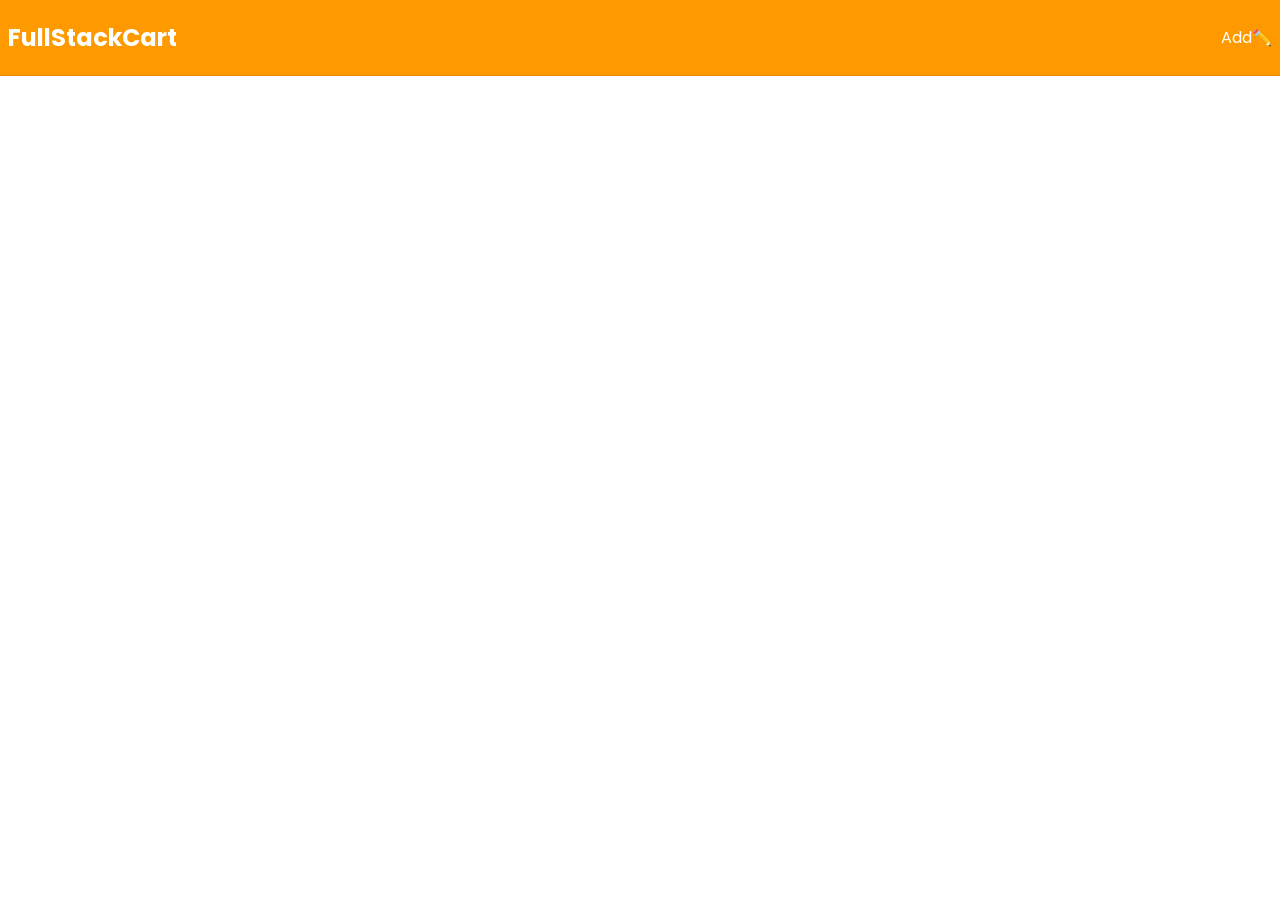
<file: ecommerce5(shopping_cart)/ShoppingCartApp/index.html>
<!DOCTYPE html>
<html lang="en">
<head>
    <meta charset="UTF-8" />
    <meta name="viewport" content="width=device-width, initial-scale=1.0" />
    <title>Item 04: CRUD Operation on Shopping Cart</title>
    <link rel="preload" href="css/styles.css" as="style" />
    <link rel="stylesheet" href="css/styles.css" />
    <link rel="preconnect" href="https://fonts.googleapis.com" />
    <link rel="preconnect" href="https://fonts.gstatic.com" crossorigin />
    <link
            href="https://fonts.googleapis.com/css2?family=Poppins&display=swap"
            rel="stylesheet"
    />
</head>

<body>
<header>
    <nav>
        <h1><a href="/index.html">FullStackCart</a></h1>
    </nav>
    <nav>
        <a href="/add.html" class="button">Add✏️</a>
    </nav>
</header>
<main id="productContainer"></main>
<script src="js/index.js" async></script>
</body>
</html>
</file>
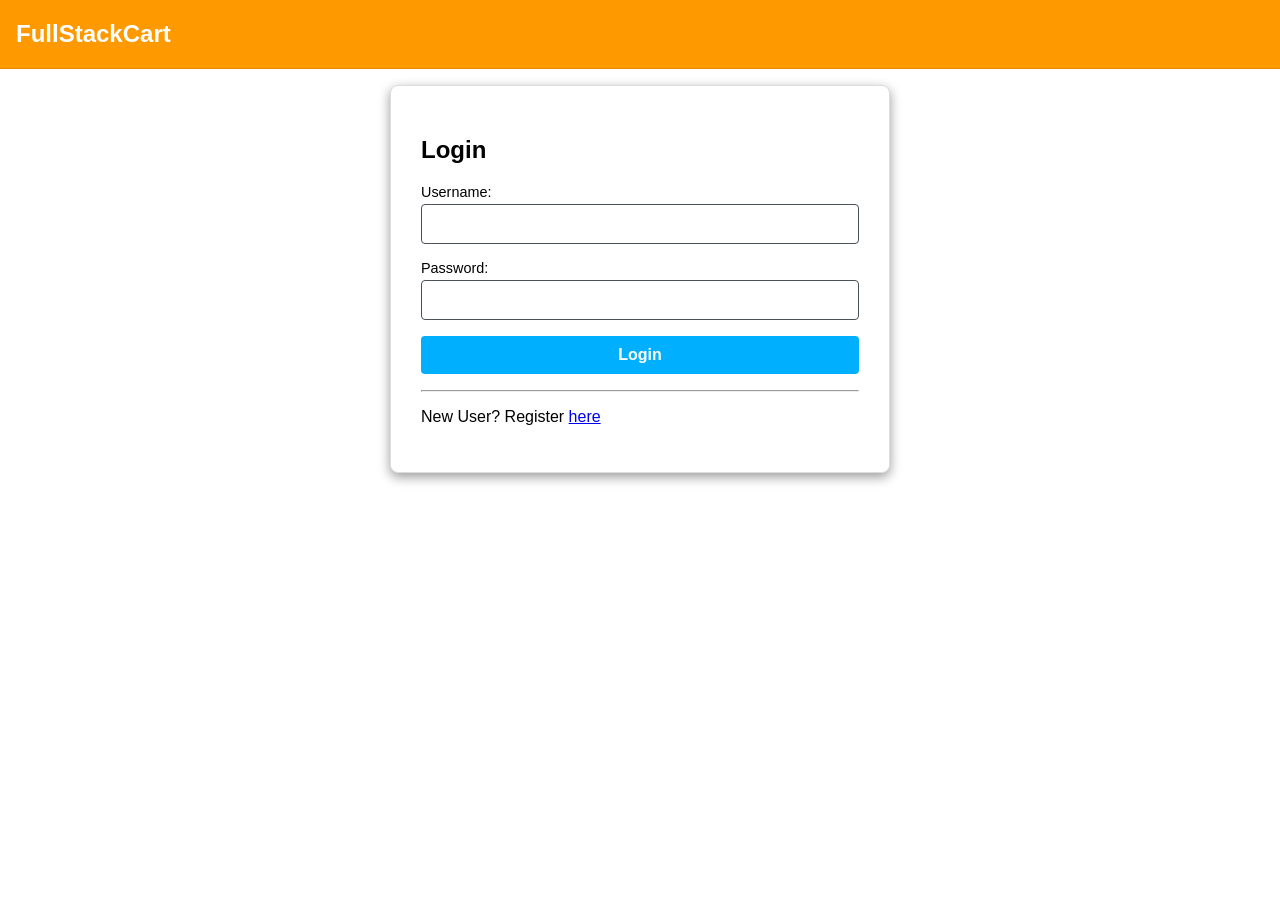
<file: ecommerce6(FullStackCart)/activity_personalize_shopping_cart(front)/index.html>
<!DOCTYPE html>
<html lang="en">
  <head>
    <meta charset="UTF-8" />
    <meta name="viewport" content="width=device-width, initial-scale=1.0" />
    <title>Activity Personalize Shopping Cart</title>
    <link rel="stylesheet" href="css/styles.css" />
    <link rel="preconnect" href="https://fonts.googleapis.com" />
    <link rel="preconnect" href="https://fonts.gstatic.com" crossorigin />
    <link
      href="https://fonts.googleapis.com/css2?family=Poppins&display=swap"
      rel="stylesheet"
    />
  </head>

  <body>
    <header>
      <nav>
        <h1><a href="/index.html">FullStackCart</a></h1>
      </nav>
      <nav id="search-bar">
        <form id="searchForm" action="/search" method="get">
          <input
            type="text"
            id="searchInput"
            name="query"
            placeholder="search name or category"
          />
          <button type="submit" aria-label="Search">🔍</button>
        </form>
      </nav>
      <nav id="nav-buttons">
        <a
          href="/add.html"
          class="button"
          id="add-product-button"
          aria-label="Add Product"
          >✏️</a
        >
        <a
          href="/cart.html"
          class="button"
          id="add-cart-button"
          aria-label="View Cart"
          >🛒</a
        >
        <a
          href="/login.html"
          class="button"
          id="logout-button"
          aria-label="Logout"
          >↪️</a
        >
      </nav>
    </header>
    <main id="productContainer"></main>
    <script src="js/login.js" async></script>
    <script src="js/index.js" async></script>
  </body>
</html>
</file>
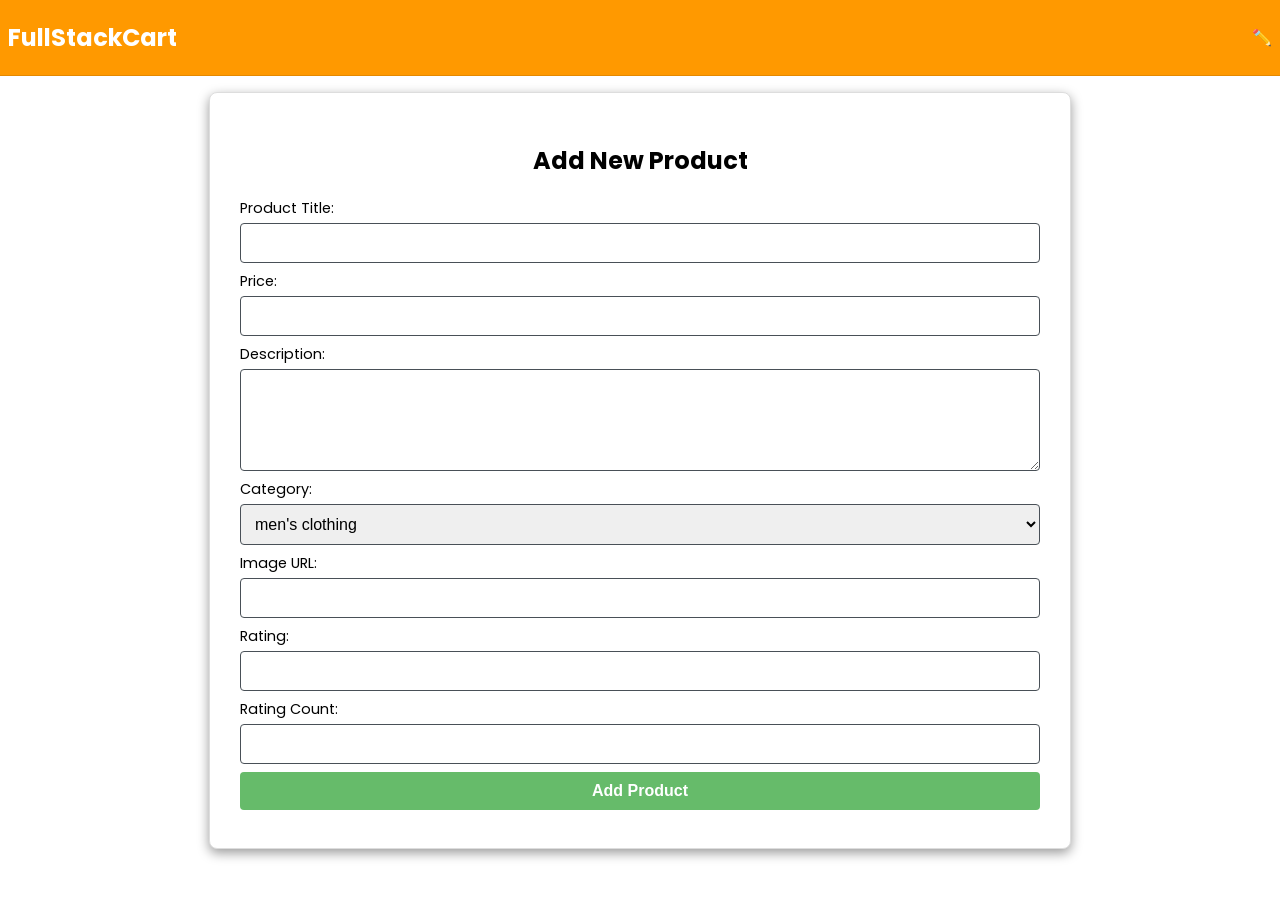
<file: ecommerce5(shopping_cart)/ShoppingCartApp/add.html>
<!DOCTYPE html>
<html lang="en">
<head>
    <meta charset="UTF-8" />
    <meta name="viewport" content="width=device-width, initial-scale=1.0" />
    <title>Item 04: CRUD Operation on Shopping Cart</title>
    <link rel="preload" href="css/styles.css" as="style" />
    <link rel="stylesheet" href="css/styles.css" />
    <link rel="preconnect" href="https://fonts.googleapis.com" />
    <link rel="preconnect" href="https://fonts.gstatic.com" crossorigin />
    <link
            href="https://fonts.googleapis.com/css2?family=Poppins&display=swap"
            rel="stylesheet"
    />
</head>

<body>
<header>
    <nav>
        <h1><a href="/index.html">FullStackCart</a></h1>
    </nav>
    <nav>
        <a href="/add.html" class="button">✏️</a>
    </nav>
</header>

<main id="addProductContainer" class="add-product-container">
    <section class="add-product-card">
        <h2>Add New Product</h2>
        <form id="addProductForm" novalidate>
            <div class="form-group">
                <label for="title">Product Title:</label>
                <input type="text" id="title" name="title" required />
            </div>

            <div class="form-group">
                <label for="price">Price:</label>
                <input type="number" id="price" name="price" step="0.01" required />
            </div>

            <div class="form-group">
                <label for="description">Description:</label>
                <textarea id="description" name="description" required></textarea>
            </div>

            <div class="form-group">
                <label for="productCategory">Category:</label>
                <select name="category" id="productCategory" required>
                    <option value="mens_clothing">men's clothing</option>
                    <option value="womens_clothing">women's clothing</option>
                    <option value="jewelery">jewelery</option>
                    <option value="electronics">electronics</option>
                </select>
            </div>

            <div class="form-group">
                <label for="imageURL">Image URL: </label>
                <input type="url" id="imageURL" name="image-url" required />
            </div>

            <div class="form-group">
                <label for="rating">Rating: </label>
                <input
                        type="number"
                        id="rating"
                        name="rating"
                        min="0"
                        max="5"
                        step="0.1"
                        required
                />
            </div>

            <div class="form-group">
                <label for="ratingCount">Rating Count: </label>
                <input
                        type="number"
                        id="ratingCount"
                        name="rating-count"
                        min="0"
                        required
                />
            </div>

            <div class="form-group">
                <button type="submit" id="addProductButton">Add Product</button>
            </div>
        </form>
    </section>
</main>

<script src="js/add.js" async></script>
</body>
</html>
</file>
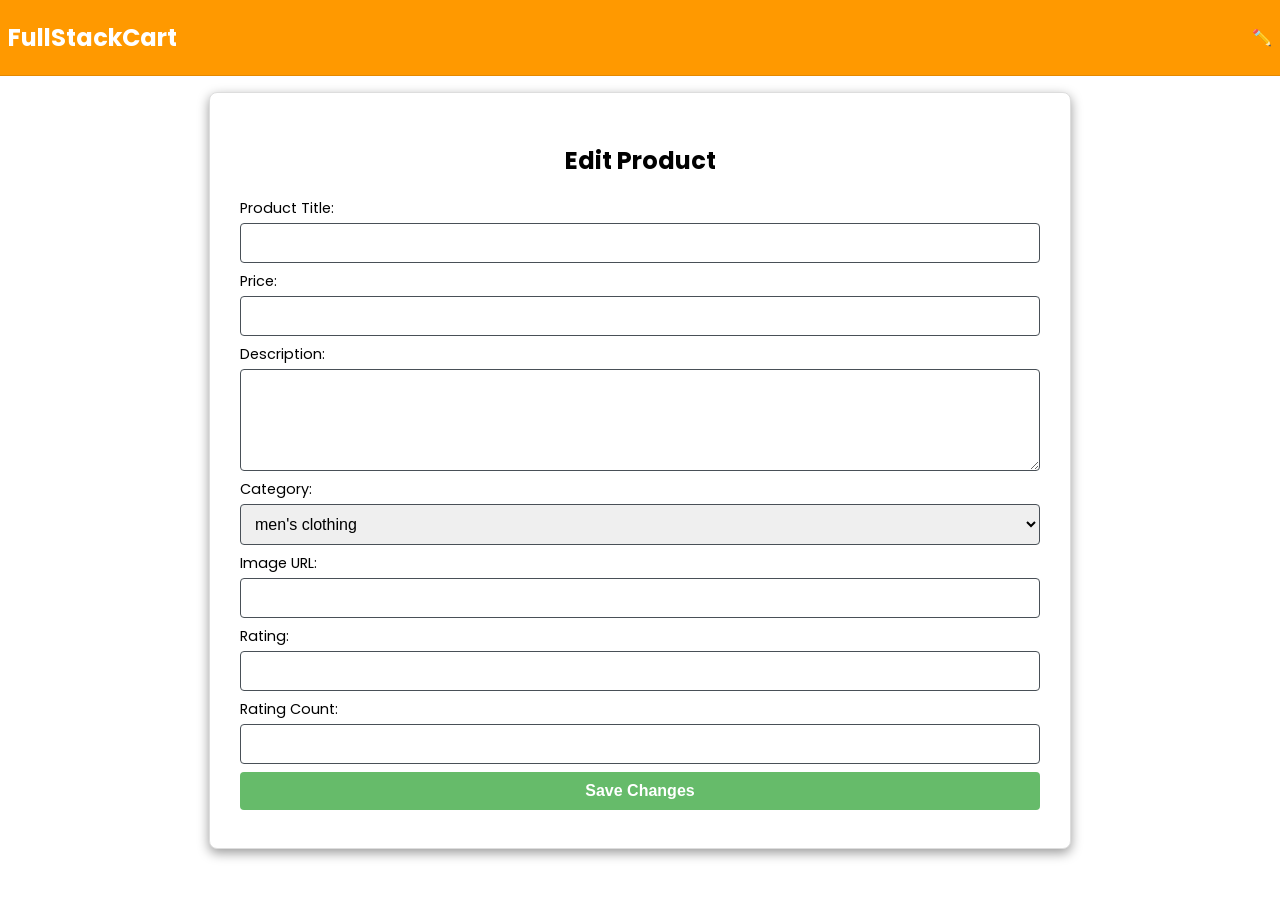
<file: ecommerce5(shopping_cart)/ShoppingCartApp/edit.html>
<!DOCTYPE html>
<html lang="en">
<head>
    <meta charset="UTF-8" />
    <meta name="viewport" content="width=device-width, initial-scale=1.0" />
    <title>Item 04: CRUD Operation on Shopping Cart</title>
    <link rel="preload" href="css/styles.css" as="style" />
    <link rel="stylesheet" href="css/styles.css" />
    <link rel="preconnect" href="https://fonts.googleapis.com" />
    <link rel="preconnect" href="https://fonts.gstatic.com" crossorigin />
    <link
            href="https://fonts.googleapis.com/css2?family=Poppins&display=swap"
            rel="stylesheet"
    />
</head>

<body>
<header>
    <nav>
        <h1><a href="/index.html">FullStackCart</a></h1>
    </nav>
    <nav>
        <a href="/add.html" class="button">✏️</a>
    </nav>
</header>

<main id="editProductContainer" class="edit-product-container">
    <section class="edit-product-card">
        <h2>Edit Product</h2>
        <form id="editProductForm" novalidate>
            <div class="form-group">
                <label for="title">Product Title:</label>
                <input type="text" id="title" name="title" required />
            </div>
            <div class="form-group">
                <label for="price">Price:</label>
                <input type="number" id="price" name="price" step="0.01" required />
            </div>
            <div class="form-group">
                <label for="description">Description:</label>
                <textarea id="description" name="description" required></textarea>
            </div>
            <div class="form-group">
                <label for="productCategory">Category:</label>
                <select name="category" id="productCategory" required>
                    <option value="mens_clothing">men's clothing</option>
                    <option value="womens_clothing">women's clothing</option>
                    <option value="jewelery">jewelery</option>
                    <option value="electronics">electronics</option>
                </select>
            </div>
            <div class="form-group">
                <label for="imageURL">Image URL:</label>
                <input type="url" id="imageURL" name="imageURL" required />
            </div>
            <div class="form-group">
                <label for="rating">Rating:</label>
                <input
                        type="number"
                        id="rating"
                        name="rating"
                        step="0.1"
                        min="0"
                        max="5"
                        required
                />
            </div>
            <div class="form-group">
                <label for="ratingCount">Rating Count:</label>
                <input
                        type="number"
                        id="ratingCount"
                        name="ratingCount"
                        min="0"
                        required
                />
            </div>

            <div class="form-group">
                <button type="submit" id="saveChangesButton">Save Changes</button>
            </div>
        </form>
    </section>
</main>

<script src="js/edit.js" async></script>
</body>
</html>
</file>
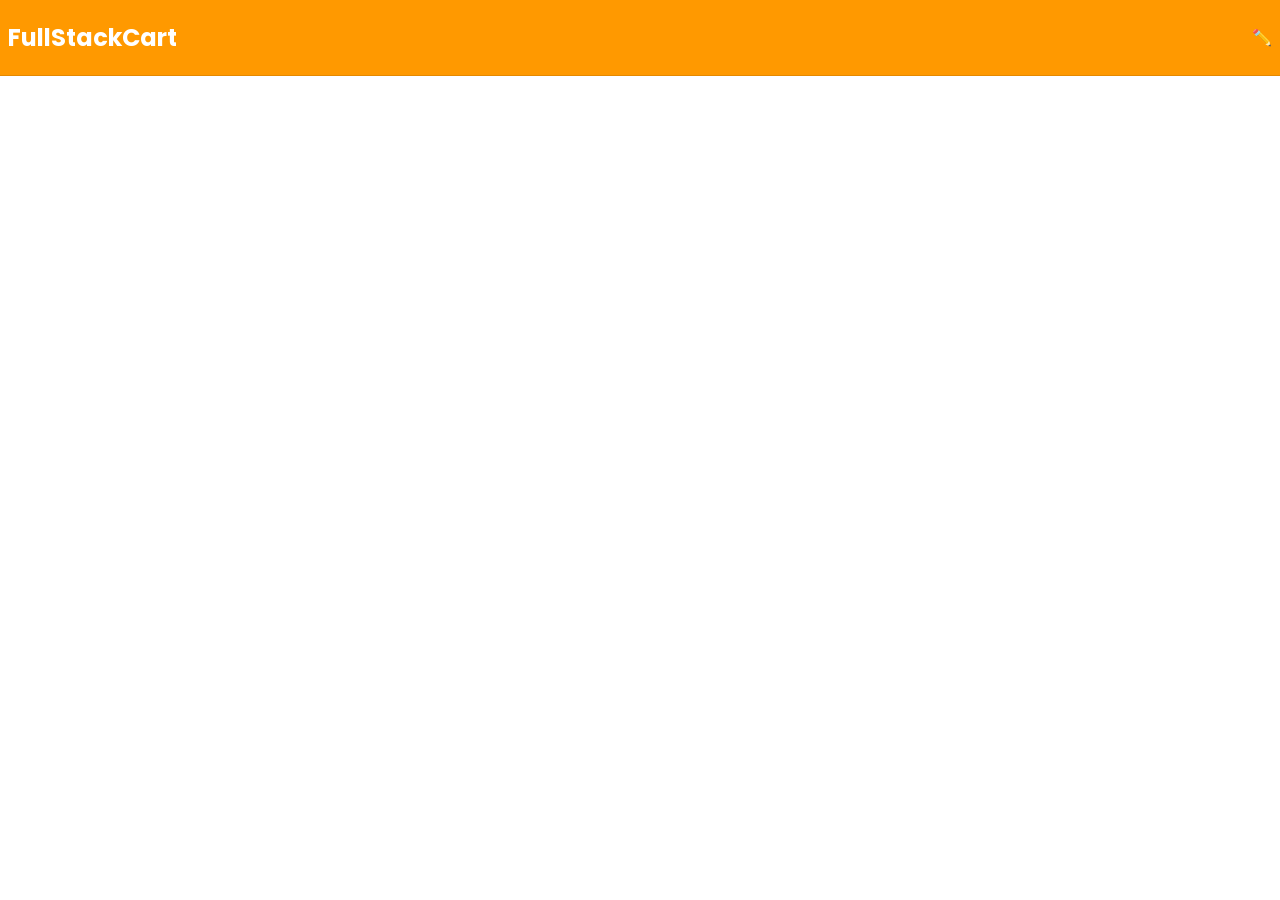
<file: ecommerce5(shopping_cart)/ShoppingCartApp/product.html>
<!DOCTYPE html>
<html lang="en">
<head>
    <meta charset="UTF-8" />
    <meta name="viewport" content="width=device-width, initial-scale=1.0" />
    <title>Item 04: CRUD Operation on Shopping Cart</title>
    <link rel="preload" href="css/styles.css" as="style" />
    <link rel="stylesheet" href="css/styles.css" />
    <link rel="preconnect" href="https://fonts.googleapis.com" />
    <link rel="preconnect" href="https://fonts.gstatic.com" crossorigin />
    <link
            href="https://fonts.googleapis.com/css2?family=Poppins&display=swap"
            rel="stylesheet"
    />
</head>

<body>
<header>
    <nav>
        <h1><a href="index.html">FullStackCart</a></h1>
    </nav>
    <nav>
        <a href="/add.html" class="button">✏️</a>
    </nav>
</header>

<main id="productDetailsContainer"></main>

<script src="js/product.js" async></script>
</body>
</html>
</file>
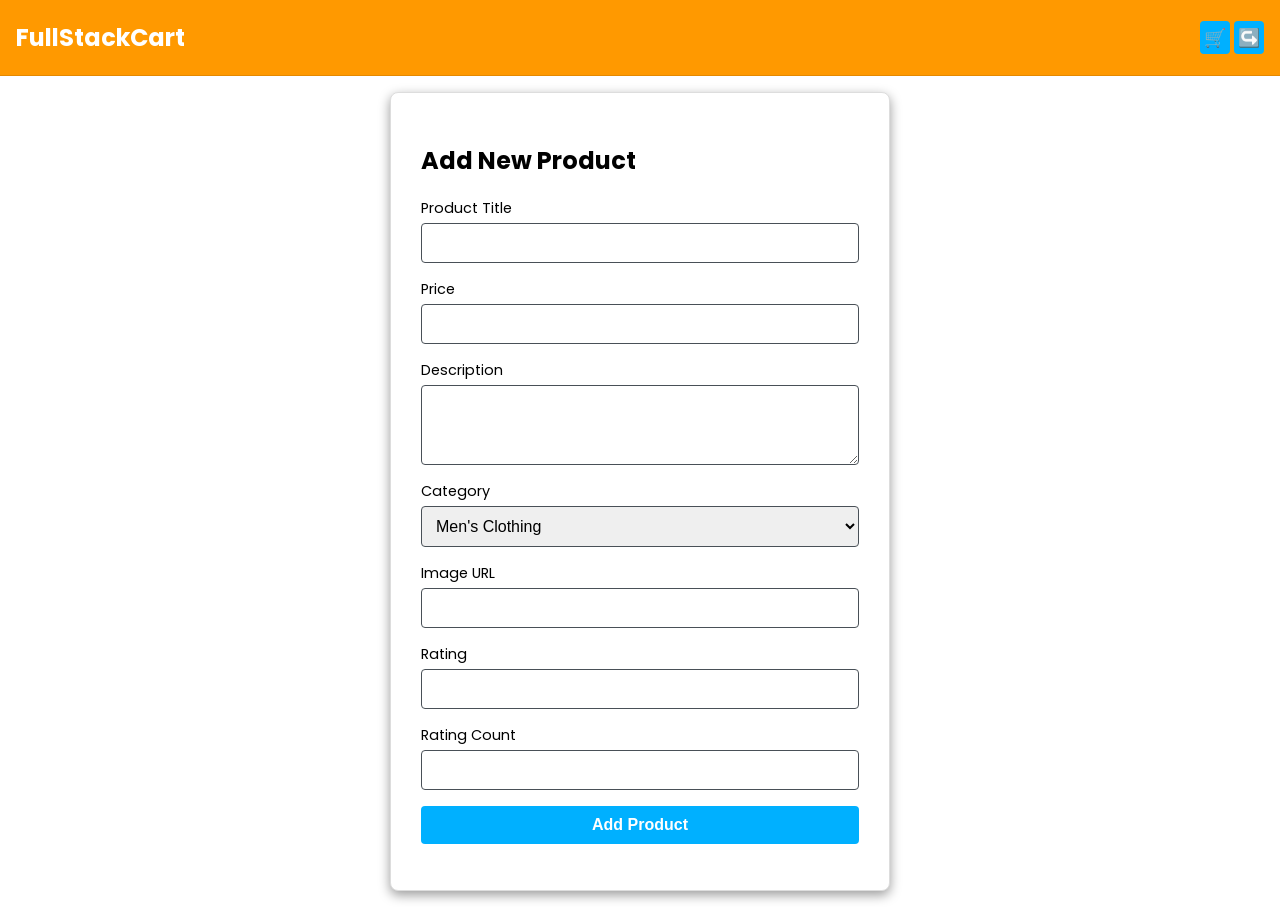
<file: ecommerce6(FullStackCart)/activity_personalize_shopping_cart(front)/add.html>
<!DOCTYPE html>
<html lang="en">
  <head>
    <meta charset="UTF-8" />
    <meta name="viewport" content="width=device-width, initial-scale=1.0" />
    <title>Add New Product - FullStackCart</title>
    <link rel="stylesheet" href="css/styles.css" />
    <link rel="preconnect" href="https://fonts.googleapis.com" />
    <link rel="preconnect" href="https://fonts.gstatic.com" crossorigin />
    <link
      href="https://fonts.googleapis.com/css2?family=Poppins&display=swap"
      rel="stylesheet"
    />
  </head>

  <body>
    <header>
      <nav>
        <h1><a href="/index.html">FullStackCart</a></h1>
      </nav>
      <nav id="nav-buttons">
        <a href="/add.html" class="button" id="add-product-button">✏️</a>
        <a href="/cart.html" class="button" id="add-cart-button">🛒</a>
        <a
          href="/login.html"
          class="button"
          id="logout-button"
          onclick="logout()"
          >↪️</a
        >
      </nav>
    </header>

    <main id="addProductContainer" class="add-product-container">
      <section class="add-product-card">
        <h2>Add New Product</h2>
        <form id="addProductForm" onsubmit="addProduct(event)" novalidate>
          <div class="form-group">
            <label for="title">Product Title</label>
            <input type="text" id="title" name="title" required />
          </div>

          <div class="form-group">
            <label for="price">Price</label>
            <input type="number" id="price" name="price" step="0.01" required />
          </div>

          <div class="form-group">
            <label for="description">Description</label>
            <textarea id="description" name="description" required></textarea>
          </div>

          <div class="form-group">
            <label for="productCategory">Category</label>
            <select name="category" id="productCategory" required>
              <option value="mens_clothing">Men's Clothing</option>
              <option value="womens_clothing">Women's Clothing</option>
              <option value="jewelery">Jewelery</option>
              <option value="electronics">Electronics</option>
            </select>
          </div>

          <div class="form-group">
            <label for="imageURL">Image URL</label>
            <input type="url" id="imageURL" name="image-url" required />
          </div>

          <div class="form-group">
            <label for="rating">Rating</label>
            <input
              type="number"
              id="rating"
              name="rating"
              min="0"
              max="5"
              step="0.1"
              required
            />
          </div>

          <div class="form-group">
            <label for="ratingCount">Rating Count</label>
            <input
              type="number"
              id="ratingCount"
              name="rating-count"
              min="0"
              required
            />
          </div>

          <div class="form-group">
            <button type="submit" id="addProductButton">Add Product</button>
          </div>
        </form>
      </section>
    </main>

    <script src="js/login.js" async></script>
    <script src="js/add.js" async></script>
  </body>
</html>
</file>
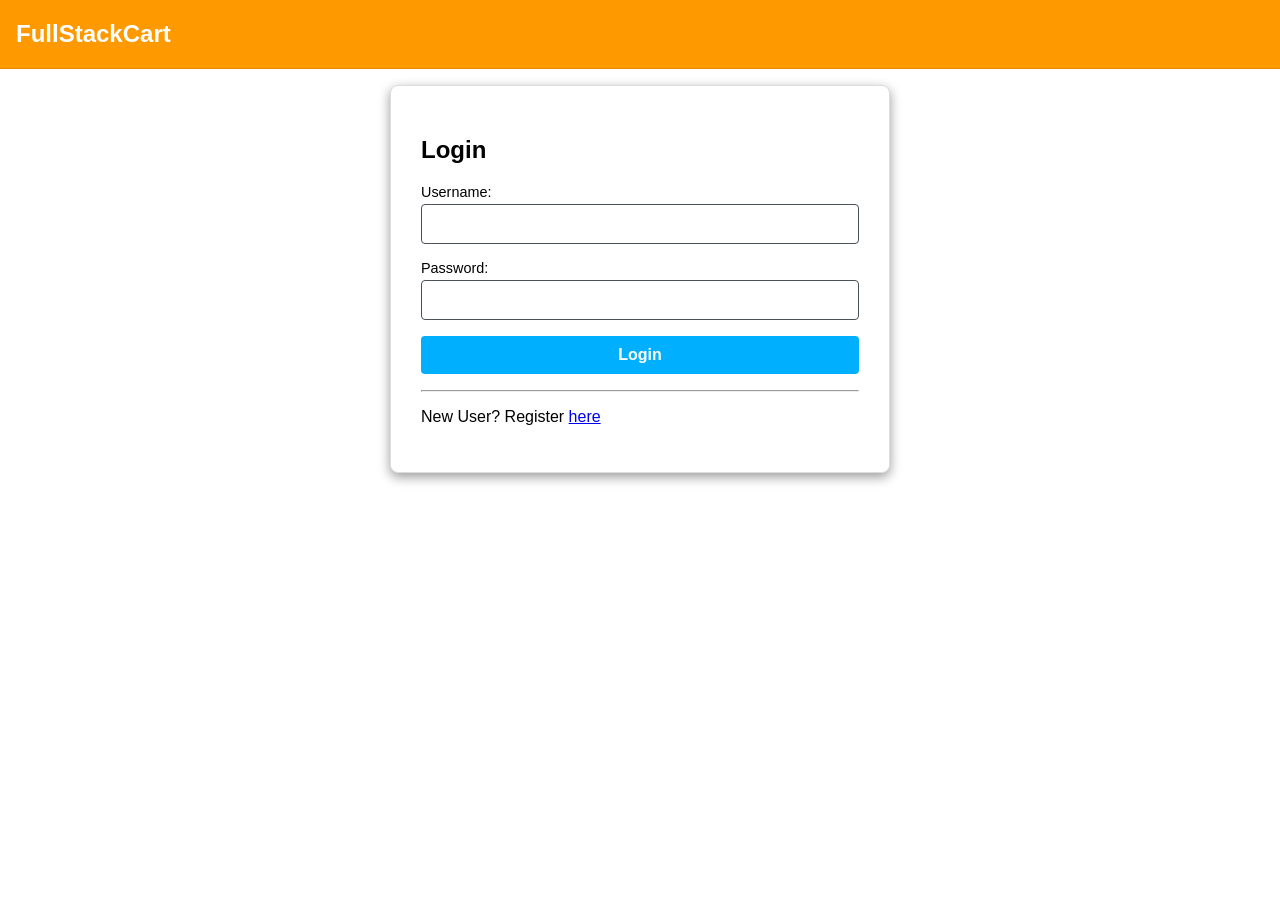
<file: ecommerce6(FullStackCart)/activity_personalize_shopping_cart(front)/cart.html>
<!DOCTYPE html>
<html lang="en">
  <head>
    <meta charset="UTF-8" />
    <meta name="viewport" content="width=device-width, initial-scale=1.0" />
    <title>Shopping Cart - FullStackCart</title>
    <link rel="stylesheet" href="css/styles.css" />
    <link rel="preconnect" href="https://fonts.googleapis.com" />
    <link rel="preconnect" href="https://fonts.gstatic.com" crossorigin />
    <link
      href="https://fonts.googleapis.com/css2?family=Poppins&display=swap"
      rel="stylesheet"
    />
  </head>

  <body>
    <header>
      <nav>
        <h1><a href="/index.html">FullStackCart</a></h1>
      </nav>
      <nav id="nav-buttons">
        <a href="/add.html" class="button" id="add-product-button">✏️</a>
        <a href="/cart.html" class="button" id="add-cart-button">🛒</a>
        <a
          href="/login.html"
          class="button"
          id="logout-button"
          onclick="logout()"
          >↪️</a
        >
      </nav>
    </header>

    <main id="cartContainer" class="cart-container">
      <section class="cart-items" id="cartItems"></section>
      <section class="cart-summary">
        <h2>Order Summary</h2>
        <p id="totalPrice">Total: $0.00</p>
      </section>
    </main>

    <script src="js/login.js" async></script>
    <script src="js/cart.js" async></script>
  </body>
</html>
</file>
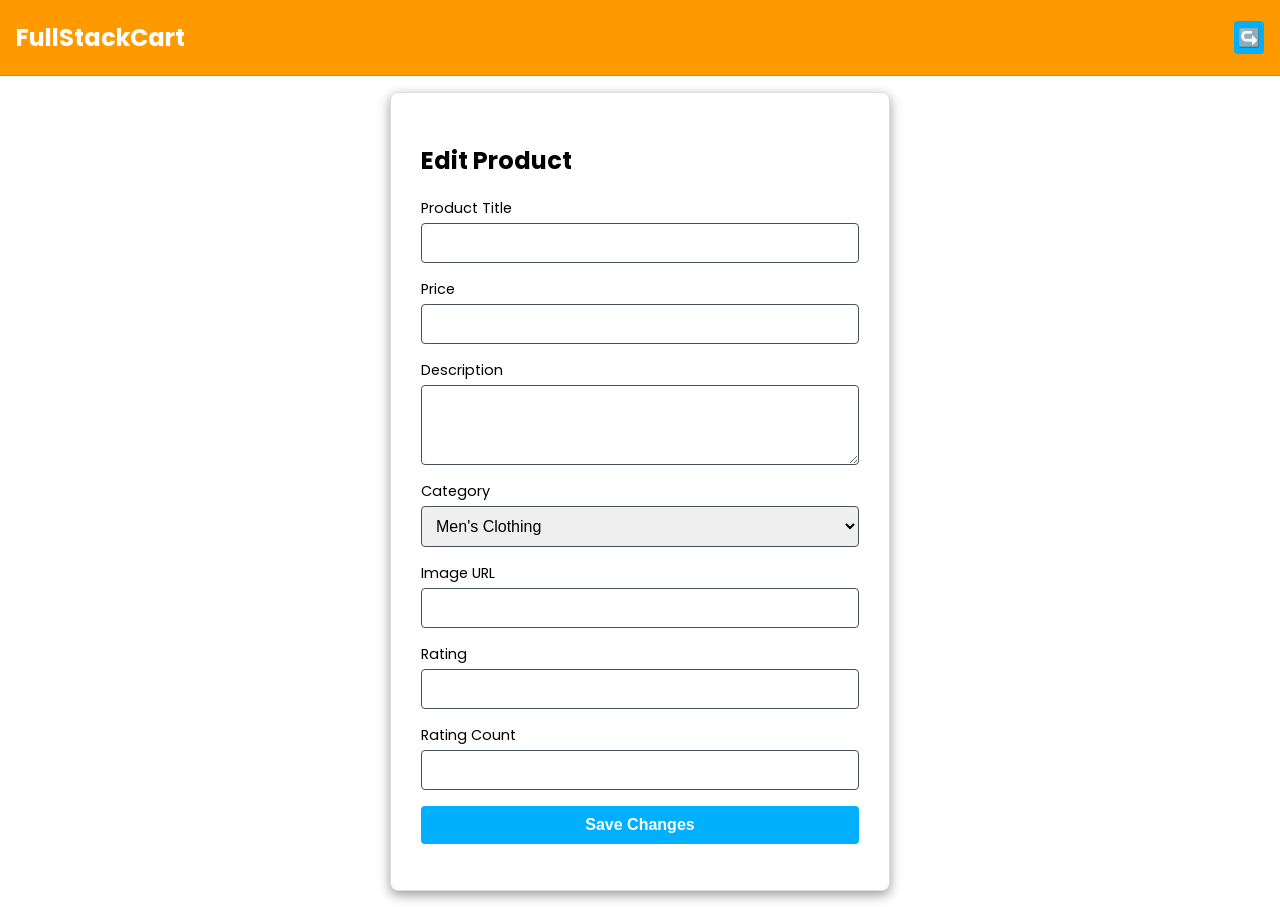
<file: ecommerce6(FullStackCart)/activity_personalize_shopping_cart(front)/edit.html>
<!DOCTYPE html>
<html lang="en">
  <head>
    <meta charset="UTF-8" />
    <meta name="viewport" content="width=device-width, initial-scale=1.0" />
    <title>Edit Product - FullStackCart</title>
    <link rel="stylesheet" href="css/styles.css" />
    <link rel="preconnect" href="https://fonts.googleapis.com" />
    <link rel="preconnect" href="https://fonts.gstatic.com" crossorigin />
    <link
      href="https://fonts.googleapis.com/css2?family=Poppins&display=swap"
      rel="stylesheet"
    />
  </head>

  <body>
    <header>
      <nav>
        <h1><a href="/index.html">FullStackCart</a></h1>
      </nav>
      <nav id="nav-buttons">
        <a href="/add.html" class="button" id="add-product-button">✏️</a>
        <a
          href="/login.html"
          class="button"
          id="logout-button"
          onclick="logout()"
          >↪️</a
        >
      </nav>
    </header>

    <main id="editProductContainer" class="edit-product-container">
      <section class="edit-product-card">
        <h2>Edit Product</h2>
        <form id="editProductForm" onsubmit="updateProduct(event)" novalidate>
          <div class="form-group">
            <label for="title">Product Title</label>
            <input type="text" id="title" name="title" required />
          </div>

          <div class="form-group">
            <label for="price">Price</label>
            <input type="number" id="price" name="price" step="0.01" required />
          </div>

          <div class="form-group">
            <label for="description">Description</label>
            <textarea id="description" name="description" required></textarea>
          </div>

          <div class="form-group">
            <label for="productCategory">Category</label>
            <select name="category" id="productCategory" required>
              <option value="mens_clothing">Men's Clothing</option>
              <option value="womens_clothing">Women's Clothing</option>
              <option value="jewelery">Jewelery</option>
              <option value="electronics">Electronics</option>
            </select>
          </div>

          <div class="form-group">
            <label for="imageURL">Image URL</label>
            <input type="url" id="imageURL" name="imageURL" required />
          </div>

          <div class="form-group">
            <label for="rating">Rating</label>
            <input
              type="number"
              id="rating"
              name="rating"
              step="0.1"
              min="0"
              max="5"
              required
            />
          </div>

          <div class="form-group">
            <label for="ratingCount">Rating Count</label>
            <input
              type="number"
              id="ratingCount"
              name="ratingCount"
              min="0"
              required
            />
          </div>

          <div class="form-group">
            <button type="submit" id="saveChangesButton">Save Changes</button>
          </div>
        </form>
      </section>
    </main>

    <script src="js/login.js" async></script>
    <script src="js/edit.js" async></script>
  </body>
</html>
</file>
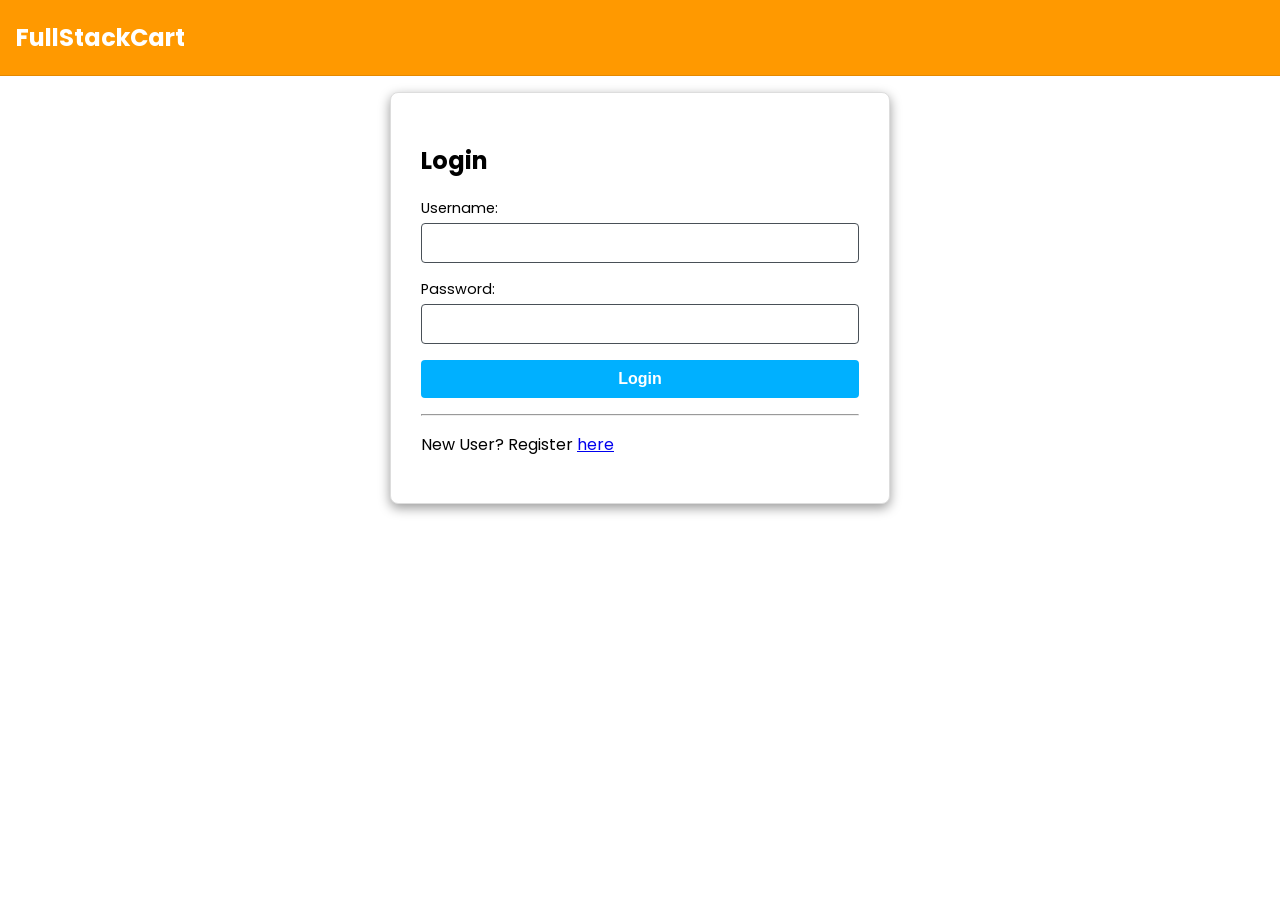
<file: ecommerce6(FullStackCart)/activity_personalize_shopping_cart(front)/login.html>
<!DOCTYPE html>
<html lang="en">
  <head>
    <meta charset="UTF-8" />
    <meta name="viewport" content="width=device-width, initial-scale=1.0" />
    <title>Login - FullStackCart</title>
    <link rel="stylesheet" href="css/styles.css" />
    <link rel="preconnect" href="https://fonts.googleapis.com" />
    <link rel="preconnect" href="https://fonts.gstatic.com" crossorigin />
    <link
      href="https://fonts.googleapis.com/css2?family=Poppins&display=swap"
      rel="stylesheet"
    />
  </head>

  <body>
    <header>
      <nav>
        <h1><a href="/index.html">FullStackCart</a></h1>
      </nav>
    </header>

    <main id="loginContainer" class="login-container">
      <section class="login-card">
        <h2>Login</h2>
        <form id="loginForm" novalidate>
          <div class="form-group">
            <label for="username">Username:</label>
            <input type="text" id="username" name="username" required />
          </div>

          <div class="form-group">
            <label for="password">Password:</label>
            <input type="password" id="password" name="password" required />
          </div>

          <div class="form-group">
            <button type="submit" id="loginButton">Login</button>
          </div>

          <hr />

          <p>New User? Register <a href="/register.html">here</a></p>
        </form>
      </section>
    </main>

    <script src="js/login.js" async></script>
  </body>
</html>
</file>
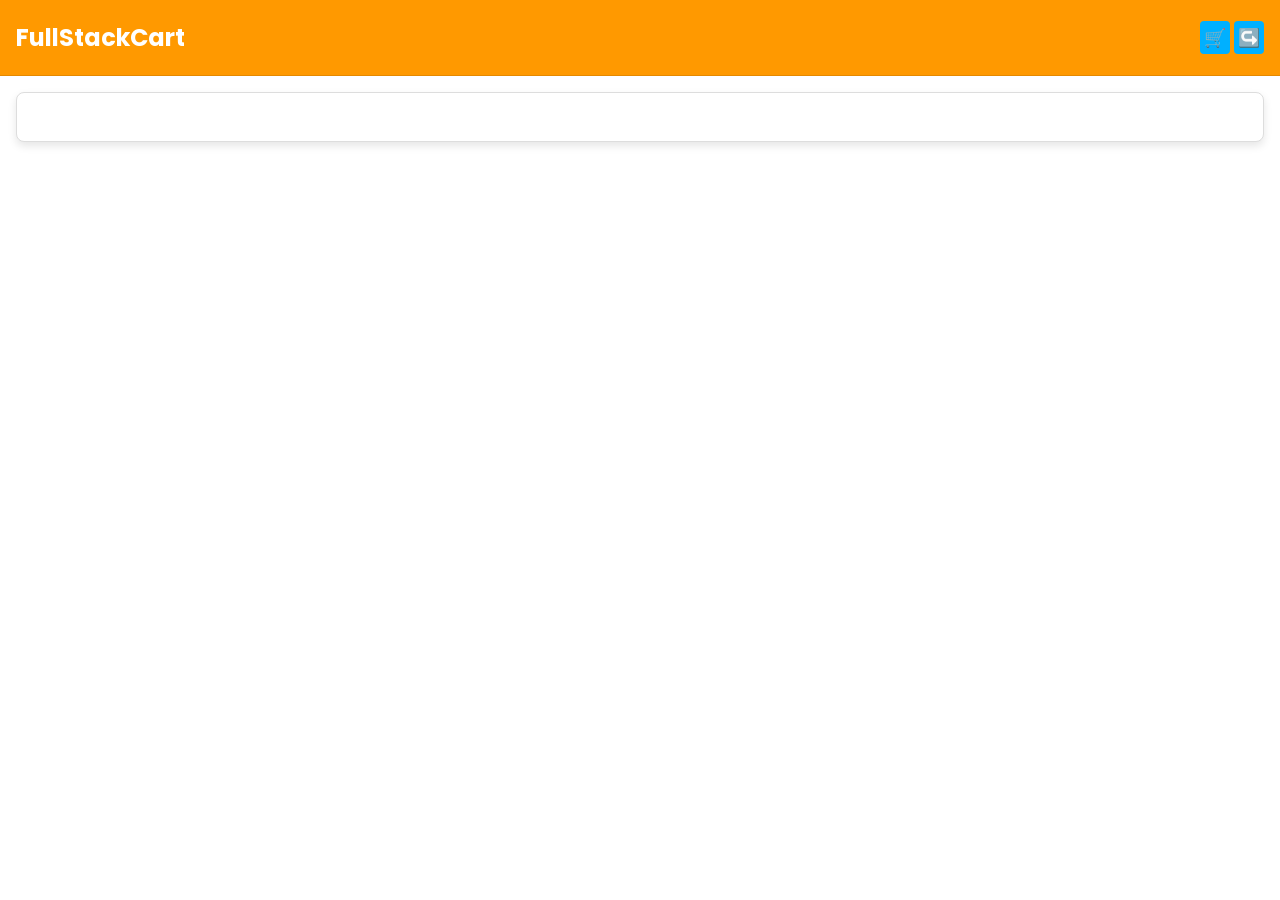
<file: ecommerce6(FullStackCart)/activity_personalize_shopping_cart(front)/product.html>
<!DOCTYPE html>
<html lang="en">
  <head>
    <meta charset="UTF-8" />
    <meta name="viewport" content="width=device-width, initial-scale=1.0" />
    <title>Product Details - FullStackCart</title>
    <link rel="stylesheet" href="css/styles.css" />
    <link rel="preconnect" href="https://fonts.googleapis.com" />
    <link rel="preconnect" href="https://fonts.gstatic.com" crossorigin />
    <link
      href="https://fonts.googleapis.com/css2?family=Poppins&display=swap"
      rel="stylesheet"
    />
  </head>

  <body>
    <header>
      <nav>
        <h1><a href="/index.html">FullStackCart</a></h1>
      </nav>
      <nav id="nav-buttons">
        <a href="/add.html" class="button" id="add-product-button">✏️</a>
        <a href="/cart.html" class="button" id="add-cart-button">🛒</a>
        <a
          href="/login.html"
          class="button"
          id="logout-button"
          onclick="logout()"
          >↪️</a
        >
      </nav>
    </header>

    <main id="productDetailsContainer" class="product-detail-container">
      <section class="product-detail-card" id="productDetails"></section>
    </main>

    <script src="js/login.js" async></script>
    <script src="js/product.js" async></script>
  </body>
</html>
</file>
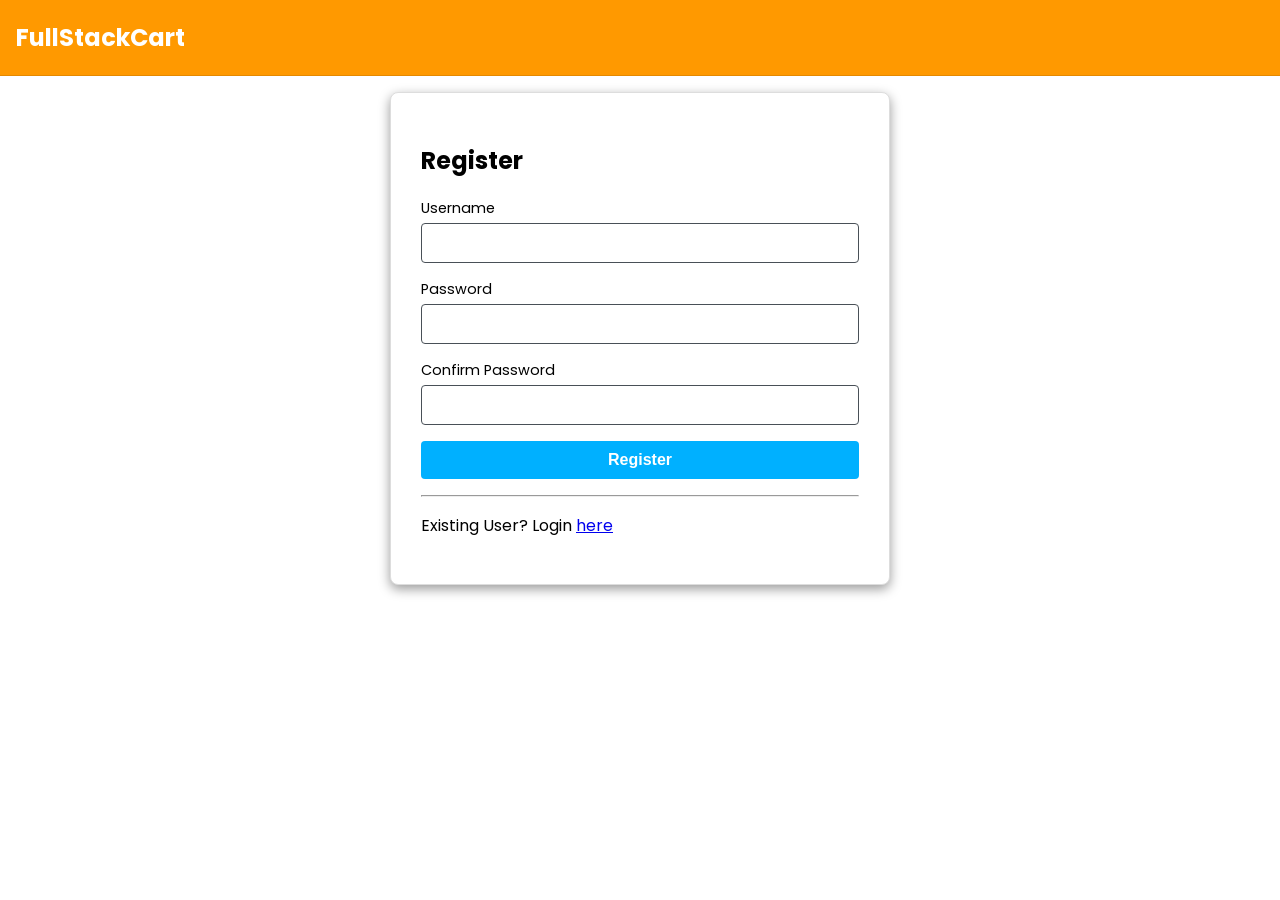
<file: ecommerce6(FullStackCart)/activity_personalize_shopping_cart(front)/register.html>
<!DOCTYPE html>
<html lang="en">
  <head>
    <meta charset="UTF-8" />
    <meta name="viewport" content="width=device-width, initial-scale=1.0" />
    <title>Register - FullStackCart</title>
    <link rel="stylesheet" href="css/styles.css" />
    <link rel="preconnect" href="https://fonts.googleapis.com" />
    <link rel="preconnect" href="https://fonts.gstatic.com" crossorigin />
    <link
      href="https://fonts.googleapis.com/css2?family=Poppins&display=swap"
      rel="stylesheet"
    />
  </head>

  <body>
    <header>
      <nav>
        <h1><a href="/index.html">FullStackCart</a></h1>
      </nav>
    </header>

    <main id="registerContainer" class="register-container">
      <section class="register-card">
        <h2>Register</h2>
        <form id="registerForm" onsubmit="registerUser(event)" novalidate>
          <div class="form-group">
            <label for="username">Username</label>
            <input type="text" id="username" name="username" required />
          </div>

          <div class="form-group">
            <label for="password">Password</label>
            <input type="password" id="password" name="password" required />
          </div>

          <div class="form-group">
            <label for="confirmPassword">Confirm Password</label>
            <input
              type="password"
              id="confirmPassword"
              name="confirmPassword"
              required
            />
          </div>

          <div class="form-group">
            <button type="submit" id="registerButton">Register</button>
          </div>

          <hr />

          <p>Existing User? Login <a href="/login.html">here</a></p>
        </form>
      </section>
    </main>

    <script src="js/register.js" async></script>
  </body>
</html>
</file>
<file: ecommerce5(shopping_cart)/ShoppingCartApp/css/styles.css>
:root {
  --primary-color: #ff9900;
  --border-color: #ddd;
  --border-radius: 8px;
  --box-shadow: 0 4px 8px rgba(0, 0, 0, 0.1);
  --hover-box-shadow: 0 8px 16px rgba(0, 0, 0, 0.2);
  --button-bg: #00b0ff;
  --edit-button-bg: #66bb6a;
  --delete-button-bg: #f44336;
}

body {
  margin: 0;
  font-family: "Poppins", sans-serif;
}

header {
  background-color: var(--primary-color);
  display: flex;
  justify-content: space-between;
  align-items: center;
  padding: 0 0.5rem;
  border-bottom: 1px solid rgba(0, 0, 0, 0.1);
}

header a {
  text-decoration: none;
  color: white;
}

header button {
  background: var(--button-bg);
  padding: 4px;
  border: none;
  border-radius: 4px;
  cursor: pointer;
  text-align: center;
  font-size: large;
}

#productContainer {
  display: grid;
  grid-template-columns: repeat(3, 1fr);
  gap: 24px;
  padding: 24px;
}

.add-product-container,
.edit-product-container {
  display: flex;
  justify-content: center;
  margin: 16px;
}

.product-card,
.add-product-card,
.edit-product-card {
  background-color: #fff;
  border: 1px solid var(--border-color);
  border-radius: var(--border-radius);
  padding: 16px;
  box-shadow: var(--box-shadow);
  transition: transform 0.2s, box-shadow 0.2s;
  display: flex;
  flex-direction: column;
  align-items: center;
  will-change: transform, box-shadow;
}

.product-card {
  flex: 0 0 calc(33.333% - 16px);
  justify-content: center;
}

.product-card:hover {
  transform: translateY(-5px);
  box-shadow: var(--hover-box-shadow);
}

.add-product-card,
.edit-product-card {
  width: 100%;
  max-width: 800px;
  padding: 30px;
  box-shadow: 0 4px 12px rgba(0, 0, 0, 0.4);
}

.product-card img {
  max-width: 100%;
  max-height: 200px;
  object-fit: cover;
  border-radius: 5px;
  display: block;
  margin: 0 auto;
}

.product-card a {
  text-decoration: none;
  color: black;
}

.product-card-buttons-container {
  display: flex;
  justify-content: space-evenly;
  gap: 8px;
}

.product-card-buttons-container a {
  width: 100%;
}

.product-card-button {
  width: 100%;
  padding: 4px;
  border: none;
  border-radius: 4px;
  cursor: pointer;
  text-align: center;
  font-size: large;
}

.edit-product-button {
  background: var(--edit-button-bg);
}

.delete-product-button {
  background: var(--delete-button-bg);
}

.quantity-container {
  display: flex;
  justify-content: center;
}

.product-detail-card {
  max-width: auto;
  margin: 16px;
  padding: 24px;
  background-color: #fff;
  border: 1px solid var(--border-color);
  border-radius: var(--border-radius);
  box-shadow: var(--box-shadow);
  text-align: center;
}

.product-detail-card img {
  max-width: 100%;
  max-height: 300px;
  object-fit: cover;
  margin-bottom: 16px;
  border-radius: 5px;
}

.product-detail-card h2 {
  margin: 16px 0;
  color: var(--primary-color);
}

.product-detail-card p {
  margin: 8px 0;
  color: #333;
}

.form-group {
  display: flex;
  flex-direction: column;
  margin-bottom: 8px;
}

.form-group label {
  font-size: 0.9rem;
  margin-bottom: 4px;
}

.form-group input,
.form-group textarea,
.form-group select,
.form-group button {
  padding: 10px;
  font-size: 1rem;
  border: 1px solid #495057;
  border-radius: 4px;
}

textarea {
  resize: vertical;
  min-height: 80px;
}

.form-group button {
  background-color: var(--edit-button-bg);
  border: none;
  color: #ffffff;
  cursor: pointer;
  font-weight: bold;
  transition: background-color 0.3s;
}

.form-group button:hover {
  background-color: #0056b3;
}

#editProductForm,
#addProductForm {
  width: 100%;
}
</file>
<file: ecommerce6(FullStackCart)/activity_personalize_shopping_cart(front)/css/styles.css>
:root {
  --primary-color: #ff9900;
  --border-color: #ddd;
  --border-radius: 8px;
  --box-shadow: 0 4px 8px rgba(0, 0, 0, 0.1);
  --hover-box-shadow: 0 8px 16px rgba(0, 0, 0, 0.2);
  --button-bg: #00b0ff;
  --edit-button-bg: #66bb6a;
  --delete-button-bg: #f44336;
  --button-hover-color: #ffcc33;
}

* {
  box-sizing: border-box;
}

body {
  margin: 0;
  font-family: "Poppins", sans-serif;
}

header {
  background-color: var(--primary-color);
  display: flex;
  justify-content: space-between;
  align-items: center;
  padding: 0 1rem;
  border-bottom: 1px solid rgba(0, 0, 0, 0.1);
}

header a {
  text-decoration: none;
  color: white;
}

header .button {
  background: var(--button-bg);
  padding: 4px;
  border: none;
  border-radius: 4px;
  cursor: pointer;
  font-size: large;
  transition: background-color 0.3s;
}

header .button:hover {
  background-color: var(--button-hover-color);
}

#productContainer {
  display: grid;
  grid-template-columns: repeat(3, 1fr);
  gap: 24px;
  padding: 24px;
}

#search-bar {
  flex: 1;
  display: flex;
  justify-content: center;
}

#searchForm {
  display: flex;
  align-items: center;
  width: 100%;
  max-width: 500px;
}

#searchInput {
  padding: 8px;
  border: 1px solid #ccc;
  border-radius: 4px 0 0 4px;
  font-size: 1.2rem;
  flex: 1;
}

#searchForm button {
  padding: 8px 12px;
  border: 1px solid #ccc;
  border-left: none;
  background-color: var(--button-bg);
  color: #fff;
  cursor: pointer;
  font-size: 1rem;
  border-radius: 0 4px 4px 0;
  transition: background-color 0.3s;
}

#searchForm button:hover {
  background-color: var(--button-hover-color);
}

/* Product Card Styling */
.product-card {
  background-color: #fff;
  border: 1px solid var(--border-color);
  border-radius: var(--border-radius);
  padding: 16px;
  box-shadow: var(--box-shadow);
  transition: transform 0.2s, box-shadow 0.2s;
  text-align: center;
}

.product-card:hover {
  transform: translateY(-5px);
  box-shadow: var(--hover-box-shadow);
}

.product-card img {
  max-width: 100%;
  max-height: 200px;
  object-fit: cover;
  border-radius: 5px;
}

.product-card a {
  text-decoration: none;
  color: black;
}

.product-card-buttons-container {
  display: flex;
  justify-content: space-evenly;
  width: 100%;
  gap: 8px;
}

.add-to-cart-button {
  width: 100%;
  background-color: #00b0ff;
  font-weight: bold;
  border: none;
  cursor: pointer;
  padding: 8px;
  border-radius: 4px;
  transition: background-color 0.3s;
  font-size: 1rem;
}

.add-to-cart-button:hover {
  background-color: #ffcc33;
}

/* Login Form Styling */
.login-container {
  display: flex;
  justify-content: center;
  margin: 16px;
}

.login-card {
  background-color: #fff;
  border: 1px solid var(--border-color);
  border-radius: var(--border-radius);
  padding: 30px;
  box-shadow: 0 4px 12px rgba(0, 0, 0, 0.4);
  width: 100%;
  max-width: 500px;
}

.form-group {
  display: flex;
  flex-direction: column;
  margin-bottom: 16px;
}

.form-group label {
  font-size: 0.9rem;
  margin-bottom: 4px;
}

.form-group input {
  padding: 10px;
  font-size: 1rem;
  border: 1px solid #495057;
  border-radius: 4px;
  outline: none;
}

#loginButton {
  padding: 10px;
  font-size: 1rem;
  border: none;
  border-radius: 4px;
  background-color: var(--button-bg);
  color: white;
  cursor: pointer;
  font-weight: bold;
  transition: background-color 0.3s;
}

#loginButton:hover {
  background-color: #0078cc;
}

/* Register Form Styling */
.register-container {
  display: flex;
  justify-content: center;
  margin: 16px;
}

.register-card {
  background-color: #fff;
  border: 1px solid var(--border-color);
  border-radius: var(--border-radius);
  padding: 30px;
  box-shadow: 0 4px 12px rgba(0, 0, 0, 0.4);
  width: 100%;
  max-width: 500px;
}

.form-group {
  display: flex;
  flex-direction: column;
  margin-bottom: 16px;
}

.form-group label {
  font-size: 0.9rem;
  margin-bottom: 4px;
}

.form-group input {
  padding: 10px;
  font-size: 1rem;
  border: 1px solid #495057;
  border-radius: 4px;
  outline: none;
}

#registerButton {
  padding: 10px;
  font-size: 1rem;
  border: none;
  border-radius: 4px;
  background-color: var(--button-bg);
  color: white;
  cursor: pointer;
  font-weight: bold;
  transition: background-color 0.3s;
}

#registerButton:hover {
  background-color: #0078cc;
}

/* Add Product Form Styling */
.add-product-container {
  display: flex;
  justify-content: center;
  margin: 16px;
}

.add-product-card {
  background-color: #fff;
  border: 1px solid var(--border-color);
  border-radius: var(--border-radius);
  padding: 30px;
  box-shadow: 0 4px 12px rgba(0, 0, 0, 0.4);
  width: 100%;
  max-width: 500px;
}

.form-group {
  display: flex;
  flex-direction: column;
  margin-bottom: 16px;
}

.form-group label {
  font-size: 0.9rem;
  margin-bottom: 4px;
}

.form-group input,
.form-group textarea,
.form-group select {
  padding: 10px;
  font-size: 1rem;
  border: 1px solid #495057;
  border-radius: 4px;
  outline: none;
}

textarea {
  resize: vertical;
  min-height: 80px;
}

#addProductButton {
  padding: 10px;
  font-size: 1rem;
  border: none;
  border-radius: 4px;
  background-color: var(--button-bg);
  color: white;
  cursor: pointer;
  font-weight: bold;
  transition: background-color 0.3s;
}

#addProductButton:hover {
  background-color: #0078cc;
}

/* Product Details Styling */
.product-detail-container {
  display: flex;
  justify-content: center;
  padding: 16px;
}

.product-detail-card {
  background-color: #fff;
  border: 1px solid var(--border-color);
  border-radius: var(--border-radius);
  padding: 24px;
  box-shadow: var(--box-shadow);
  width: 100%;
  text-align: center;
}

.product-detail-card img {
  max-width: 100%;
  max-height: 200px;
  object-fit: cover;
  border-radius: 5px;
  margin-bottom: 16px;
}

.product-detail-card h2 {
  margin: 16px 0;
  color: var(--primary-color);
  font-size: 1.5rem;
}

.product-detail-card p {
  margin: 8px 0;
  color: #333;
  font-size: 1rem;
}

.product-detail-card .price {
  font-size: 1.3rem;
  font-weight: bold;
  color: #69f0ae;
  margin-top: 12px;
}

.product-detail-card .rating {
  font-size: 1rem;
  color: #ffcc00;
  margin: 8px 0;
}

.product-detail-card button {
  width: 100%;
  background-color: var(--button-bg);
  font-weight: bold;
  border: none;
  cursor: pointer;
  padding: 8px;
  border-radius: 4px;
  transition: background-color 0.3s;
  font-size: 1rem;
  color: white;
}

.edit-product-button:hover {
  background-color: #00e676;
}

.delete-product-button:hover {
  background-color: #ff1744;
}

/* Cart Page Styling */
.cart-container {
  display: flex;
  justify-content: space-between;
  padding: 16px;
  gap: 16px;
}

.cart-items {
  flex: 2;
  display: flex;
  flex-direction: column;
  gap: 16px;
}

.cart-item {
  display: flex;
  justify-content: space-between;
  align-items: center;
  background-color: #fff;
  border: 1px solid var(--border-color);
  border-radius: var(--border-radius);
  padding: 16px;
  box-shadow: var(--box-shadow);
}

.cart-item img {
  max-width: 100px;
  max-height: 100px;
  object-fit: cover;
  border-radius: 4px;
}

.cart-item-info {
  flex: 1;
  margin-left: 16px;
}

.cart-item-info h3 {
  margin: 0;
  font-size: 1.2rem;
  color: var(--primary-color);
}

.cart-item-info p {
  margin: 4px 0;
  color: #333;
}

.cart-item-quantity {
  display: flex;
  align-items: center;
  gap: 8px;
}

.cart-item-quantity input {
  width: 50px;
  padding: 4px;
  font-size: 1rem;
  text-align: center;
  border: 1px solid #ccc;
  border-radius: 4px;
}

.cart-item-price {
  font-size: 1.1rem;
  font-weight: bold;
  color: #ff5722;
}

.cart-summary {
  flex: 1;
  background-color: #fff;
  border: 1px solid var(--border-color);
  border-radius: var(--border-radius);
  padding: 24px;
  box-shadow: var(--box-shadow);
  text-align: center;
  height: fit-content;
}

.cart-summary h2 {
  font-size: 1.5rem;
  color: var(--primary-color);
}

.cart-summary p {
  font-size: 1.2rem;
  font-weight: bold;
  margin: 16px 0;
}

/* Edit Product Form Styling */
.edit-product-container {
  display: flex;
  justify-content: center;
  margin: 16px;
}

.edit-product-card {
  background-color: #fff;
  border: 1px solid var(--border-color);
  border-radius: var(--border-radius);
  padding: 30px;
  box-shadow: 0 4px 12px rgba(0, 0, 0, 0.4);
  width: 100%;
  max-width: 500px;
}

.form-group {
  display: flex;
  flex-direction: column;
  margin-bottom: 16px;
}

.form-group label {
  font-size: 0.9rem;
  margin-bottom: 4px;
}

.form-group input,
.form-group textarea,
.form-group select {
  padding: 10px;
  font-size: 1rem;
  border: 1px solid #495057;
  border-radius: 4px;
  outline: none;
}

textarea {
  resize: vertical;
  min-height: 80px;
}

#saveChangesButton {
  padding: 10px;
  font-size: 1rem;
  border: none;
  border-radius: 4px;
  background-color: var(--button-bg);
  color: white;
  cursor: pointer;
  font-weight: bold;
  transition: background-color 0.3s;
}

#saveChangesButton:hover {
  background-color: #0078cc;
}

.cart-item {
  display: flex;
  justify-content: space-around;
}

.remove-from-cart-button {
  width: 100%;
  background-color: var(--button-bg);
  font-weight: bold;
  border: none;
  cursor: pointer;
  padding: 8px;
  border-radius: 4px;
  transition: background-color 0.3s;
  font-size: 1rem;
  color: white;
}

.remove-from-cart-button:hover {
  background-color: #ff1744;
}

.cart-item-details {
  max-width: 400px;
  min-width: 400px;
}
</file>
